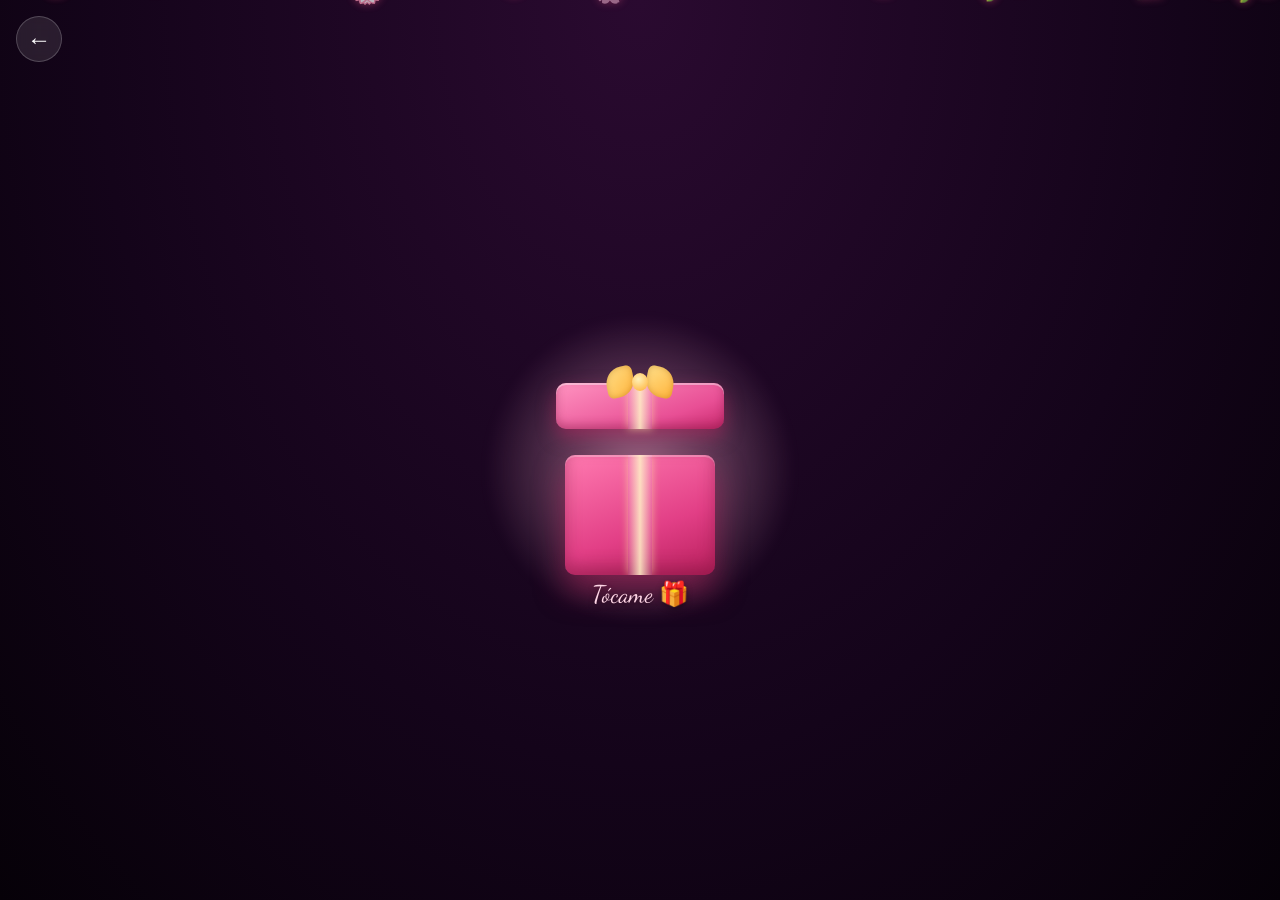
<file: caja.html>
<!DOCTYPE html>
<html lang="es">
<head>
    <meta charset="UTF-8">
    <meta name="viewport" content="width=device-width, initial-scale=1.0, maximum-scale=1.0, user-scalable=no, viewport-fit=cover">
    <meta name="theme-color" content="#1a0820">
    <title>Caja Sorpresa 🎁</title>
    <link rel="stylesheet" href="css/sorpresa.css">
    <link href="https://fonts.googleapis.com/css2?family=Dancing+Script:wght@600;700&family=Great+Vibes&family=Caveat:wght@500;700&family=Quicksand:wght@500;600;700&display=swap" rel="stylesheet">
</head>
<body>
    <div class="petals" id="petals"></div>

    <section class="view">
        <a href="sorpresa.html" class="back-btn" aria-label="volver">←</a>

        <div class="gift-stage" id="giftStage">
            <div class="gift" id="giftBox" role="button" tabindex="0" aria-label="abrir la caja">
                <div class="gift-glow"></div>
                <div class="gift-base">
                    <span class="ribbon-v"></span>
                </div>
                <div class="gift-lid">
                    <span class="ribbon-v"></span>
                    <div class="bow">
                        <span class="bow-l"></span>
                        <span class="bow-r"></span>
                        <span class="bow-knot"></span>
                    </div>
                </div>
                <p class="gift-tap">Tócame 🎁</p>
            </div>

            <div class="reveal" id="reveal" hidden>
                <p class="reveal-msg" id="revealMsg">Para ti, mi peque 💗</p>

                <div class="video-frame">
                    <video id="giftVideo" playsinline controls preload="metadata"></video>
                </div>
                <button type="button" class="switch-video" id="switchVideo">🎬 Ver otro video</button>

                <!-- Carta dentro de la caja -->
                <article class="mini-carta" id="miniCarta">
                    <div class="mc-corner tl">💗</div>
                    <div class="mc-corner tr">💗</div>
                    <div class="mc-corner bl">💗</div>
                    <div class="mc-corner br">💗</div>

                    <h2 class="mc-title">Feliz 6 meses, mi peque 💌</h2>
                    <div class="mc-body">
                        <p>
                            Si llegaste hasta aquí es porque hoy cumplimos 6 meses, mi peque,
                            y quería darte algo más que un video: estas palabras guardadas
                            justo dentro de esta cajita 🎁.
                        </p>
                        <p>
                            Pensar que todo empezó por un mensaje que me ignoraste como 3
                            semanas jajaja… y míranos ahora. Desde nuestras escapadas de fin
                            de semana, el primer beso en la playa, la tarde peleando con los
                            legos, hasta las noches jugando o en llamada por horas: cada
                            momento contigo se volvió mi favorito 💞.
                        </p>
                        <p>
                            No te voy a mentir: también tuvimos nuestras peleas y momentos
                            no tan bonitos, y a veces los dos nos equivocamos. Pero ninguna
                            discusión me va a hacer quererte menos; al contrario, quiero que
                            aprendamos juntos a entendernos, a calmar nuestros impulsos y a
                            hablar las cosas con paciencia. Porque el amor de verdad también
                            es quedarse y arreglar las cosas, no solo cuando todo está bien 🤝💗.
                        </p>
                        <p>
                            Sé que ahora la distancia nos tiene lejos y que se quedaron en
                            pausa varias salidas y sorpresas que tenía planeadas. Pero la
                            distancia no me va a impedir quererte, serte leal y esperar tu
                            regreso.
                        </p>
                        <p>
                            Tengo clarísimo lo que quiero contigo: seguir escribiendo más
                            páginas de nuestro libro ☀️🌙. Gracias por estos 6 meses,
                            Luciana. Te quiero, mi peque loca. ✨
                        </p>
                    </div>
                    <p class="mc-sign">— Atte: El futuro padre de tus hijos 💗</p>
                </article>
            </div>
        </div>
    </section>

    <script src="js/caja.js"></script>
    <!-- En la CAJA no hay música de fondo: pausamos la del shell mientras estés aquí.
         Vuelve sola al salir (cuando otra página vuelve a pedir su pista). -->
    <script>
        (function () {
            try {
                if (window.parent !== window && typeof window.parent.shellDuck === 'function') {
                    window.parent.shellDuck(true);
                }
            } catch (e) {}
        })();
    </script>
</body>
</html>
</file>
<file: css/sorpresa.css>
* {
    margin: 0;
    padding: 0;
    box-sizing: border-box;
    -webkit-tap-highlight-color: transparent;
}

html, body {
    min-height: 100%;
    font-family: 'Quicksand', sans-serif;
    background: radial-gradient(ellipse at top, #2a0a30 0%, #14041a 60%, #060108 100%);
    color: #fff;
    overflow-x: hidden;
    user-select: none;
    -webkit-user-select: none;
}

/* ===== Falling petals ===== */
.petals { position: fixed; inset: 0; overflow: hidden; pointer-events: none; z-index: 0; }
.petal {
    position: absolute; top: -30px; color: #ff5c8a; font-size: 18px;
    animation: fall linear infinite; opacity: 0.85;
    text-shadow: 0 0 8px rgba(255, 92, 138, 0.6);
}
@keyframes fall {
    0%   { transform: translateY(-10vh) translateX(0) rotate(0deg); opacity: 0; }
    10%  { opacity: 0.9; }
    100% { transform: translateY(110vh) translateX(60px) rotate(360deg); opacity: 0.7; }
}

/* ===== Back button ===== */
.back-btn {
    position: fixed;
    top: 16px; left: 16px;
    width: 46px; height: 46px;
    display: flex; align-items: center; justify-content: center;
    font-size: 24px; color: #fff; text-decoration: none;
    background: rgba(255, 255, 255, 0.1);
    border: 1px solid rgba(255, 255, 255, 0.2);
    border-radius: 50%;
    backdrop-filter: blur(8px); -webkit-backdrop-filter: blur(8px);
    z-index: 50; cursor: pointer;
    transition: transform 0.15s ease, background 0.2s ease;
}
.back-btn:active { transform: scale(0.9); }

/* ===== HUB ===== */
.hub {
    position: relative; z-index: 1;
    min-height: 100vh;
    padding: 80px 20px 40px;
    display: flex; flex-direction: column; align-items: center; justify-content: center;
    text-align: center;
}
.s-title {
    font-family: 'Dancing Script', cursive;
    font-size: clamp(40px, 11vw, 64px); font-weight: 700; line-height: 1;
    background: linear-gradient(180deg, #ffe1ec 0%, #ff7aa8 100%);
    -webkit-background-clip: text; background-clip: text; -webkit-text-fill-color: transparent;
    text-shadow: 0 0 24px rgba(255, 122, 168, 0.35);
}
.s-title span { display: block; font-size: 0.7em; margin-top: 4px; }
.s-sub {
    margin: 10px 0 34px; color: #ffd0e0;
    font-size: clamp(14px, 4vw, 17px); letter-spacing: 1px;
}

.s-cards { display: flex; flex-direction: column; gap: 18px; width: 100%; max-width: 420px; }
.s-card {
    display: flex; align-items: center; gap: 16px;
    padding: 22px; border-radius: 22px;
    color: #fff; font: inherit; text-align: left; cursor: pointer;
    text-decoration: none;
    border: 1px solid rgba(255, 255, 255, 0.14);
    box-shadow: 0 10px 30px rgba(0,0,0,0.35), inset 0 1px 0 rgba(255,255,255,0.15);
    transition: transform 0.3s cubic-bezier(0.34,1.56,0.64,1), box-shadow 0.3s ease;
    position: relative; overflow: hidden;
}
.s-card:active { transform: scale(0.97); }
.s-card:hover  { transform: translateY(-4px); box-shadow: 0 16px 38px rgba(0,0,0,0.45); }
.card-gift { background: linear-gradient(135deg, #c93f7a 0%, #6b1a45 100%); }
.card-time { background: linear-gradient(135deg, #5e2a8a 0%, #2a0d4a 100%); }
.card-flowers { background: linear-gradient(135deg, #2e8b6b 0%, #15402f 100%); }
.s-ic {
    font-size: 38px; width: 60px; height: 60px; flex-shrink: 0;
    display: flex; align-items: center; justify-content: center;
    background: rgba(255,255,255,0.12); border-radius: 16px;
    box-shadow: inset 0 1px 0 rgba(255,255,255,0.2);
}
.s-tx h2 { font-size: clamp(18px, 5vw, 22px); font-weight: 700; margin-bottom: 4px; }
.s-tx p  { font-size: clamp(12px, 3.5vw, 14px); color: rgba(255,255,255,0.78); }
.s-foot {
    margin-top: 34px; padding-top: 0;
    font-family: 'Dancing Script', cursive; font-size: 18px; color: rgba(255,255,255,0.55);
}

/* entry animation */
.hub > * { opacity: 0; transform: translateY(20px); animation: rise 0.7s ease forwards; }
.hub > *:nth-child(2) { animation-delay: 0.05s; }
.hub > *:nth-child(3) { animation-delay: 0.18s; }
.hub > *:nth-child(4) { animation-delay: 0.32s; }
.hub > *:nth-child(5) { animation-delay: 0.5s; }
@keyframes rise { to { opacity: 1; transform: translateY(0); } }

/* ===== Views ===== */
.view {
    position: relative; z-index: 1;
    min-height: 100vh; padding: 70px 18px 40px;
    display: flex; flex-direction: column; align-items: center;
    animation: viewIn 0.4s ease;
}
.view[hidden] { display: none; }
@keyframes viewIn { from { opacity: 0; transform: translateY(14px); } to { opacity: 1; transform: translateY(0); } }

/* ===== VISTA 1: Caja de regalo 3D ===== */
.gift-stage {
    flex: 1; width: 100%;
    display: flex; flex-direction: column; align-items: center; justify-content: center;
    gap: 26px;
}
/* al abrir la caja: el contenido sube al inicio y la caja deja de ocupar espacio */
.gift-stage.revealed { justify-content: flex-start; gap: 0; }
.gift-stage.revealed .gift { display: none; }

.gift {
    position: relative;
    width: 200px; height: 180px;
    cursor: pointer;
    perspective: 700px;
    transition: transform 0.3s ease;
    margin-top: 10px;
}
.gift:active { transform: scale(0.97); }
.gift.gone { animation: giftGone 0.5s forwards; }
@keyframes giftGone { to { opacity: 0; transform: scale(0.6); pointer-events: none; } }

/* glow behind the box */
.gift-glow {
    position: absolute; inset: -30% -20%;
    background: radial-gradient(circle, rgba(255,180,210,0.55) 0%, transparent 65%);
    filter: blur(6px);
    animation: giftPulse 2.4s ease-in-out infinite;
    z-index: 0;
}
@keyframes giftPulse { 0%,100% { opacity: 0.5; } 50% { opacity: 1; } }

/* box base */
.gift-base {
    position: absolute; left: 50%; bottom: 0; transform: translateX(-50%);
    width: 150px; height: 120px;
    background: linear-gradient(160deg, #ff7ab0 0%, #e23f86 60%, #b81f5c 100%);
    border-radius: 10px;
    box-shadow: 0 16px 30px rgba(184,31,92,0.5), inset 0 -8px 16px rgba(120,20,60,0.45), inset 0 2px 0 rgba(255,255,255,0.3);
    z-index: 2;
    overflow: hidden;
}
/* lid */
.gift-lid {
    position: absolute; left: 50%; top: 18px; transform: translateX(-50%);
    width: 168px; height: 46px;
    background: linear-gradient(160deg, #ff93c0 0%, #e84f95 70%, #c92a6e 100%);
    border-radius: 10px;
    box-shadow: 0 8px 18px rgba(184,31,92,0.5), inset 0 2px 0 rgba(255,255,255,0.4), inset 0 -4px 10px rgba(120,20,60,0.4);
    z-index: 4;
    transition: transform 0.6s cubic-bezier(0.5, -0.4, 0.4, 1.4), opacity 0.6s ease;
}
.ribbon-v {
    position: absolute; left: 50%; top: 0; transform: translateX(-50%);
    width: 24px; height: 100%;
    background: linear-gradient(90deg, rgba(255,255,255,0.15), rgba(255,245,200,0.85), rgba(255,255,255,0.15));
    box-shadow: 0 0 8px rgba(255,235,170,0.6);
}
/* bow */
.bow { position: absolute; left: 50%; top: -16px; transform: translateX(-50%); width: 60px; height: 30px; z-index: 5; }
.bow-l, .bow-r {
    position: absolute; top: 0; width: 28px; height: 30px;
    background: linear-gradient(135deg, #ffe08a, #ffb43c);
    box-shadow: inset 0 0 6px rgba(160,90,0,0.4);
}
.bow-l { left: -4px; border-radius: 60% 20% 60% 20%; transform: rotate(-12deg); }
.bow-r { right: -4px; border-radius: 20% 60% 20% 60%; transform: rotate(12deg); }
.bow-knot {
    position: absolute; left: 50%; top: 6px; transform: translateX(-50%);
    width: 16px; height: 18px; border-radius: 50%;
    background: radial-gradient(circle at 40% 35%, #fff1b8, #ffae33);
    z-index: 6;
}
.gift-tap {
    position: absolute; left: 50%; bottom: -34px; transform: translateX(-50%);
    white-space: nowrap;
    font-family: 'Dancing Script', cursive; font-size: 24px; color: #ffd6e6;
    text-shadow: 0 2px 6px rgba(0,0,0,0.4);
    animation: tapBob 1.6s ease-in-out infinite;
    z-index: 5;
}
@keyframes tapBob { 0%,100% { transform: translate(-50%, 0); } 50% { transform: translate(-50%, -5px); } }

/* opened state */
.gift.open .gift-lid { transform: translateX(-50%) translateY(-150px) rotate(-18deg); opacity: 0; }
.gift.open .gift-tap { opacity: 0; }
.gift.open .gift-base { animation: boxShake 0.5s ease; }
@keyframes boxShake {
    0%,100% { transform: translateX(-50%); }
    25% { transform: translateX(-54%) rotate(-2deg); }
    75% { transform: translateX(-46%) rotate(2deg); }
}

/* confetti hearts */
.confetti {
    position: absolute; left: 50%; top: 40%;
    font-size: 18px; pointer-events: none; z-index: 7;
    animation: confettiFly 1.1s ease-out forwards;
}
@keyframes confettiFly {
    0%   { transform: translate(-50%, 0) scale(0.4); opacity: 0; }
    20%  { opacity: 1; }
    100% { transform: translate(var(--dx), var(--dy)) scale(1) rotate(var(--rot)); opacity: 0; }
}

/* ===== Reveal: video + message ===== */
.reveal { width: 100%; max-width: 460px; text-align: center; animation: revealIn 0.6s ease; }
.reveal[hidden] { display: none; }
@keyframes revealIn { from { opacity: 0; transform: translateY(20px) scale(0.95); } to { opacity: 1; transform: translateY(0) scale(1); } }
.reveal-msg {
    font-family: 'Dancing Script', cursive;
    font-size: clamp(26px, 7vw, 36px); color: #ffd6e6;
    margin-bottom: 16px; text-shadow: 0 2px 8px rgba(0,0,0,0.4);
}
.video-frame {
    width: 100%; border-radius: 18px; overflow: hidden;
    border: 2px solid rgba(255,180,210,0.4);
    box-shadow: 0 16px 40px rgba(0,0,0,0.5), 0 0 24px rgba(255,120,170,0.3);
    background: #000;
}
.video-frame video { width: 100%; display: block; max-height: 70vh; }
.switch-video {
    margin-top: 18px;
    background: linear-gradient(135deg, #ff5d96, #b81f5c); color: #fff;
    border: none; padding: 12px 26px; border-radius: 999px;
    font: 700 15px 'Quicksand', sans-serif; cursor: pointer;
    box-shadow: 0 6px 18px rgba(184,31,92,0.4);
    transition: transform 0.15s ease;
}
.switch-video:active { transform: scale(0.95); }
.switch-video[hidden] { display: none; }

/* ===== Carta dentro de la caja ===== */
.mini-carta {
    position: relative;
    margin: 26px auto 0;
    max-width: 460px;
    text-align: left;
    background: linear-gradient(160deg, #fff8f0 0%, #ffe7f0 100%);
    color: #5b1a3a;
    border-radius: 18px;
    padding: 26px 22px 22px;
    box-shadow: 0 16px 40px rgba(0,0,0,0.45), inset 0 0 0 2px rgba(255,255,255,0.5);
    animation: revealIn 0.6s ease 0.1s both;
}
.mc-corner { position: absolute; font-size: 16px; opacity: 0.8; }
.mc-corner.tl { top: 8px; left: 10px; }
.mc-corner.tr { top: 8px; right: 10px; }
.mc-corner.bl { bottom: 8px; left: 10px; }
.mc-corner.br { bottom: 8px; right: 10px; }
.mc-title {
    font-family: 'Dancing Script', cursive;
    font-size: clamp(26px, 7vw, 34px);
    color: #b81f5c; text-align: center; margin-bottom: 12px;
}
.mc-body p {
    font-family: 'Caveat', cursive;
    font-size: clamp(18px, 5vw, 22px);
    line-height: 1.5; color: #6b1a3d; margin-bottom: 12px;
}
.mc-sign {
    font-family: 'Dancing Script', cursive;
    font-size: clamp(20px, 5.5vw, 26px);
    color: #b81f5c; text-align: right; margin-top: 6px;
}

/* ===== VISTA 2: Timeline ===== */
.tl-head { text-align: center; margin-bottom: 26px; }
.tl-eyebrow { color: #ff9ec4; letter-spacing: 2px; font-size: 13px; text-transform: uppercase; }
.tl-title {
    font-family: 'Dancing Script', cursive; font-weight: 700; line-height: 1;
    font-size: clamp(34px, 9vw, 52px); margin-top: 4px;
    background: linear-gradient(180deg, #ffe1ec, #ff7aa8);
    -webkit-background-clip: text; background-clip: text; -webkit-text-fill-color: transparent;
}
.tl-title span { display: block; font-size: 0.85em; }
.tl-intro { margin-top: 8px; color: #ffd0e0; font-size: clamp(13px, 3.6vw, 15px); }

.timeline {
    position: relative;
    width: 100%; max-width: 560px;
    margin: 0 auto; padding: 10px 0 10px 0;
}
/* the vertical line */
.timeline::before {
    content: ''; position: absolute; top: 0; bottom: 0; left: 22px;
    width: 3px;
    background: linear-gradient(180deg, #ff7aa8, #b81f5c, #5e2a8a);
    border-radius: 3px; opacity: 0.6;
}

.tl-item {
    position: relative;
    padding: 0 0 26px 56px;
    opacity: 0; transform: translateY(24px);
    transition: opacity 0.6s ease, transform 0.6s ease;
}
.tl-item.show { opacity: 1; transform: translateY(0); }
.tl-dot {
    position: absolute; left: 13px; top: 6px;
    width: 20px; height: 20px; border-radius: 50%;
    background: radial-gradient(circle at 35% 30%, #ffd6e6, #ff5d96);
    box-shadow: 0 0 0 4px rgba(255,93,150,0.25), 0 0 12px rgba(255,93,150,0.6);
    z-index: 2;
}
.tl-card {
    background: linear-gradient(135deg, rgba(255,255,255,0.09), rgba(255,255,255,0.03));
    border: 1px solid rgba(255,255,255,0.13);
    border-radius: 18px; padding: 14px;
    box-shadow: 0 10px 26px rgba(0,0,0,0.35);
    backdrop-filter: blur(6px); -webkit-backdrop-filter: blur(6px);
}
.tl-media {
    position: relative;
    width: 100%; height: 200px; border-radius: 14px; overflow: hidden;
    margin-bottom: 12px; background: rgba(255,255,255,0.06);
    display: flex; align-items: center; justify-content: center;
    box-shadow: inset 0 0 0 3px rgba(255,255,255,0.18), 0 8px 18px rgba(0,0,0,0.3);
}
.tl-media img, .tl-media video {
    width: 100%; height: 100%; object-fit: cover; display: block;
    transition: transform 0.5s ease;
}
.tl-card:hover .tl-media img,
.tl-card:hover .tl-media video { transform: scale(1.06); }
.tl-media .ph { font-size: 44px; opacity: 0.5; }
.tl-play {
    position: absolute; top: 10px; right: 10px;
    width: 30px; height: 30px; border-radius: 50%;
    display: flex; align-items: center; justify-content: center;
    font-size: 12px; color: #fff;
    background: rgba(0,0,0,0.45); backdrop-filter: blur(4px);
    border: 1px solid rgba(255,255,255,0.5);
    pointer-events: none;
}
.tl-date {
    display: inline-block;
    font-size: 12px; font-weight: 700; letter-spacing: 1px;
    color: #1a0820; background: linear-gradient(135deg, #ffd6e6, #ff9ec4);
    padding: 3px 12px; border-radius: 999px; margin-bottom: 8px;
}
.tl-card h3 { font-size: clamp(17px, 4.6vw, 20px); margin-bottom: 6px; color: #ffe1ec; }
/* En la lista solo se ve un adelanto (2 líneas). El texto completo sale al entrar. */
.tl-card p  {
    font-size: clamp(13px, 3.6vw, 15px); line-height: 1.5; color: rgba(255,255,255,0.82);
    display: -webkit-box;
    -webkit-line-clamp: 2;
    line-clamp: 2;
    -webkit-box-orient: vertical;
    overflow: hidden;
}

.tl-item.final .tl-card {
    background: linear-gradient(135deg, #b81f5c, #6b1a45);
    border-color: rgba(255,215,150,0.5);
    box-shadow: 0 12px 34px rgba(0,0,0,0.45), 0 0 22px rgba(255,200,120,0.35);
}

.tl-foot {
    text-align: center; margin: 22px auto 0; max-width: 460px;
    font-family: 'Dancing Script', cursive; font-size: 22px; color: #ffb8d2;
}

/* indicador "toca para ver" en cada recuadro */
.tl-card { cursor: pointer; }
.tl-open {
    display: inline-block; margin-top: 10px;
    font-size: 12px; font-weight: 700; color: #ffd0e0;
    background: rgba(255,255,255,0.1); border: 1px solid rgba(255,255,255,0.18);
    padding: 4px 12px; border-radius: 999px;
}

/* ===== Detalle de un momento (pantalla completa) ===== */
.tl-detail {
    position: fixed; inset: 0; z-index: 200;
    background: radial-gradient(ellipse at top, #2a0a30 0%, #14041a 60%, #060108 100%);
    overflow-y: auto;
    padding: 72px 18px 44px;
    animation: viewIn 0.35s ease;
}
.tl-detail[hidden] { display: none; }
.tl-detail-inner { max-width: 600px; margin: 0 auto; text-align: center; }
.tl-detail-media {
    width: 100%; border-radius: 16px; overflow: hidden;
    margin-bottom: 18px; background: rgba(0,0,0,0.35);
    box-shadow: 0 16px 44px rgba(0,0,0,0.55), inset 0 0 0 2px rgba(255,255,255,0.12);
}
.tl-detail-media[hidden] { display: none; }
/* foto entera al 100%, sin recortar */
.tl-detail-media img { width: 100%; height: auto; display: block; }
.tl-detail .tl-date { margin-bottom: 12px; }
.tl-detail h3 {
    font-family: 'Dancing Script', cursive;
    font-size: clamp(28px, 8vw, 40px); color: #ffe1ec; margin-bottom: 10px;
}
.tl-detail p {
    font-size: clamp(15px, 4.2vw, 18px); line-height: 1.65;
    color: rgba(255,255,255,0.9); max-width: 520px; margin: 0 auto;
}

@media (min-width: 620px) {
    .gift { width: 240px; height: 210px; }
}

/* Línea de tiempo alternada (izq/der) en pantallas anchas */
@media (min-width: 720px) {
    .timeline { max-width: 780px; }
    .timeline::before { left: 50%; transform: translateX(-50%); }

    .tl-item { width: 50%; padding: 0 0 36px 0; }
    .tl-item.left  { left: 0;            padding-right: 44px; }
    .tl-item.right { margin-left: 50%;   padding-left: 44px; }

    .tl-item .tl-dot { top: 16px; }
    .tl-item.left  .tl-dot { left: auto; right: -10px; }
    .tl-item.right .tl-dot { left: -10px; }

    /* entran desde su lado */
    .tl-item.left  { transform: translateX(-28px); }
    .tl-item.right { transform: translateX(28px); }
    .tl-item.show  { transform: translateX(0); }
}

/* ============================================================
   RAMO DE LIRIOS (ramo.html)
   ============================================================ */
.ramo-view { align-items: center; }

.ramo-title {
    font-family: 'Dancing Script', cursive;
    font-size: clamp(30px, 8vw, 44px);
    text-align: center; margin-bottom: 4px;
    background: linear-gradient(180deg, #ffe1ec, #ff7aa8);
    -webkit-background-clip: text; background-clip: text; -webkit-text-fill-color: transparent;
    text-shadow: 0 0 22px rgba(255,122,168,0.3);
}

.ramo-stage {
    flex: 1; width: 100%;
    display: flex; align-items: center; justify-content: center;
}

/* ===== Animación: lirios que CRECEN y FLORECEN desde abajo ===== */
.grow-scene {
    position: relative;
    width: min(92vw, 460px);
    height: min(62vh, 440px);
    margin: 0 auto;
}

/* destellos */
.grow-sparkles { position: absolute; inset: 0; pointer-events: none; z-index: 4; }
.gs {
    position: absolute; border-radius: 50%;
    background: #fff; box-shadow: 0 0 6px 1px rgba(255,255,255,0.9);
    animation: gsTwinkle ease-in-out infinite;
}
@keyframes gsTwinkle { 0%,100% { opacity: 0; transform: scale(0.5); } 50% { opacity: 1; transform: scale(1.2); } }

/* cada planta: en abanico desde la base */
.plant {
    position: absolute; bottom: 6%; left: 50%;
    width: 150px; margin-left: -75px;
    transform-origin: 50% 100%;
}
/* 9 lirios en abanico — los de afuera más cortos y los del centro altos */
.p1 { transform: rotate(-42deg); --h: 132px; --d: 0s;    --bw: 70px;  }
.p2 { transform: rotate(-31deg); --h: 170px; --d: 0.18s; --bw: 80px;  }
.p3 { transform: rotate(-20deg); --h: 202px; --d: 0.36s; --bw: 92px;  }
.p4 { transform: rotate(-10deg); --h: 228px; --d: 0.54s; --bw: 100px; }
.p5 { transform: rotate(0deg);   --h: 250px; --d: 0.72s; --bw: 106px; }
.p6 { transform: rotate(10deg);  --h: 228px; --d: 0.90s; --bw: 100px; }
.p7 { transform: rotate(20deg);  --h: 202px; --d: 1.08s; --bw: 92px;  }
.p8 { transform: rotate(31deg);  --h: 170px; --d: 1.26s; --bw: 80px;  }
.p9 { transform: rotate(42deg);  --h: 132px; --d: 1.44s; --bw: 70px;  }

/* profundidad: las de atrás, más tenues y detrás */
.plant { z-index: 2; }
.plant.back { z-index: 1; }
.plant.back .bloom {
    filter: brightness(0.82) saturate(1.08) drop-shadow(0 0 8px rgba(255,150,200,0.4));
}
.plant.back .stalk { filter: brightness(0.8); }

/* resplandor en la base del ramo */
.ground-glow {
    position: absolute; bottom: 2%; left: 50%; transform: translateX(-50%);
    width: 70%; height: 90px;
    background: radial-gradient(ellipse at center, rgba(255,170,210,0.4), transparent 70%);
    filter: blur(10px); z-index: 0; pointer-events: none;
    animation: glowPulse 4.5s ease-in-out infinite;
}
@keyframes glowPulse { 0%,100% { opacity: 0.55; } 50% { opacity: 1; } }

.swayer {
    position: absolute; bottom: 0; left: 0; right: 0;
    height: var(--h);
    transform-origin: 50% 100%;
}
/* mecida suave (empieza después de florecer) */
.playing .swayer {
    animation: growSway 4.6s ease-in-out infinite;
    animation-delay: calc(var(--d) + 2.3s);
}
@keyframes growSway { 0%,100% { transform: rotate(-2.4deg); } 50% { transform: rotate(2.4deg); } }

/* tallo */
.stalk {
    position: absolute; bottom: 0; left: 50%; margin-left: -3px;
    width: 6px; height: 100%;
    background: linear-gradient(180deg, #63b551, #2f6e2a);
    border-radius: 4px;
    transform-origin: 50% 100%;
    transform: scaleY(0);
    box-shadow: 0 0 3px rgba(0,0,0,0.3);
}
.playing .stalk { animation: stalkGrow 1.2s ease-out var(--d) forwards; }
@keyframes stalkGrow { to { transform: scaleY(1); } }

/* hojas */
.lf {
    position: absolute; bottom: 36%;
    width: 32px; height: 14px;
    background: linear-gradient(135deg, #5cb049, #2c6a27);
    transform: scale(0); opacity: 0;
}
.lf1 { left: 50%;  border-radius: 0 100% 0 100%; transform-origin: left bottom; }
.lf2 { right: 50%; border-radius: 100% 0 100% 0; transform-origin: right bottom; }
.playing .lf1 { animation: leafL 0.55s ease-out calc(var(--d) + 0.7s) forwards; }
.playing .lf2 { animation: leafR 0.55s ease-out calc(var(--d) + 0.8s) forwards; }
@keyframes leafL { from { transform: rotate(38deg)  scale(0); opacity: 0; } to { transform: rotate(38deg)  scale(1); opacity: 1; } }
@keyframes leafR { from { transform: rotate(-38deg) scale(0); opacity: 0; } to { transform: rotate(-38deg) scale(1); opacity: 1; } }

/* la flor que florece arriba */
.bloom {
    position: absolute; left: 50%; bottom: calc(100% - 18px);
    width: var(--bw, clamp(72px, 23vw, 108px));
    height: var(--bw, clamp(72px, 23vw, 108px));
    transform-origin: 50% 92%;
    transform: translateX(-50%) scale(0) rotate(-25deg);
    opacity: 0;
    filter: drop-shadow(0 0 10px rgba(255,150,200,0.55));
}
.playing .bloom { animation: bloom 0.95s cubic-bezier(0.34, 1.56, 0.64, 1) calc(var(--d) + 1.05s) forwards; }
@keyframes bloom {
    0%   { transform: translateX(-50%) scale(0)    rotate(-25deg); opacity: 0; }
    60%  { opacity: 1; }
    100% { transform: translateX(-50%) scale(1)    rotate(0deg);   opacity: 1; }
}

/* botón para repetir */
.replay-btn {
    margin: 8px auto 0;
    background: linear-gradient(135deg, #5cb049, #2c6a27); color: #fff;
    border: none; padding: 10px 22px; border-radius: 999px;
    font: 700 14px 'Quicksand', sans-serif; cursor: pointer;
    box-shadow: 0 6px 16px rgba(20,60,20,0.4);
    transition: transform 0.15s ease;
}
.replay-btn:active { transform: scale(0.95); }

.ramo-note {
    text-align: center; margin: 6px auto 0; max-width: 440px;
    font-family: 'Dancing Script', cursive;
    font-size: clamp(20px, 5.6vw, 27px); line-height: 1.4; color: #ffd6e6;
    text-shadow: 0 2px 6px rgba(0,0,0,0.35);
}
.ramo-note strong { color: #fff; font-weight: 700; }
</file>
